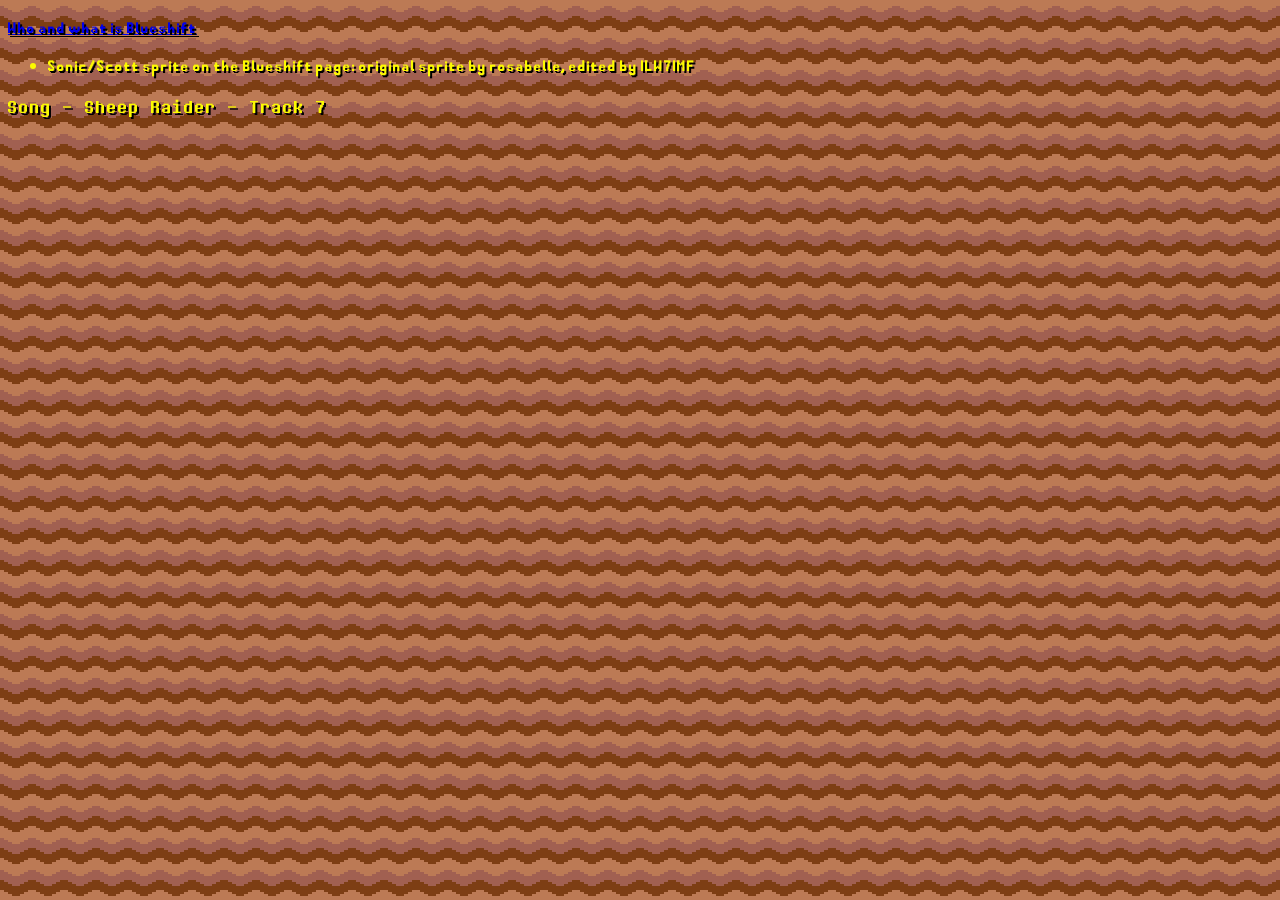
<file: bluecreds.html>
<!DOCTYPE html>
<html lang="en">
<head>
    <meta charset="UTF-8">
    <title>Credits for stuff on the Blueshift page</title>
<link rel="icon" href="icon.gif" type="image/gif">
    <style>
        body {
            background-color: #000000;
            background-image: url('Img/patternmain.png');
            background-repeat: repeat;
            background-size: auto;
            color: #FCFC00;
       }
</style>
    <link rel="stylesheet" href="Font_SCD/SCD.css">
    <link rel="stylesheet" href="Font_chaotix/chaotixnova.css">
		<link rel="stylesheet" href="Font_DELTARUNE/DR.css">
</head>
<p style="font-family: 'SCD'; text-shadow: 2px 2px 0 #000000;">
<a href="Characters.html">Who and what is Blueshift</a> 
</p>
<audio autoplay loop> <!--audio system start -->
    <source src="mus/Sheep_Raider_OST_Track_7.mp3" type="audio/mpeg">
</audio> <!--audio system end -->
<ul style="font-family: 'SCD'; color:#FCFC00; text-shadow: 2px 2px 0 #000000;">
  <li>Sonic/Scott sprite on the Blueshift page: original sprite by rosabelle, edited by ILW7IMF</a></li>
</ul>
<p style="font-family: 'DR'; color:#FCFC00; text-shadow: 2px 2px 0 #000000;">
  Song - Sheep Raider - Track 7
</p>

</body>
</html>
</file>
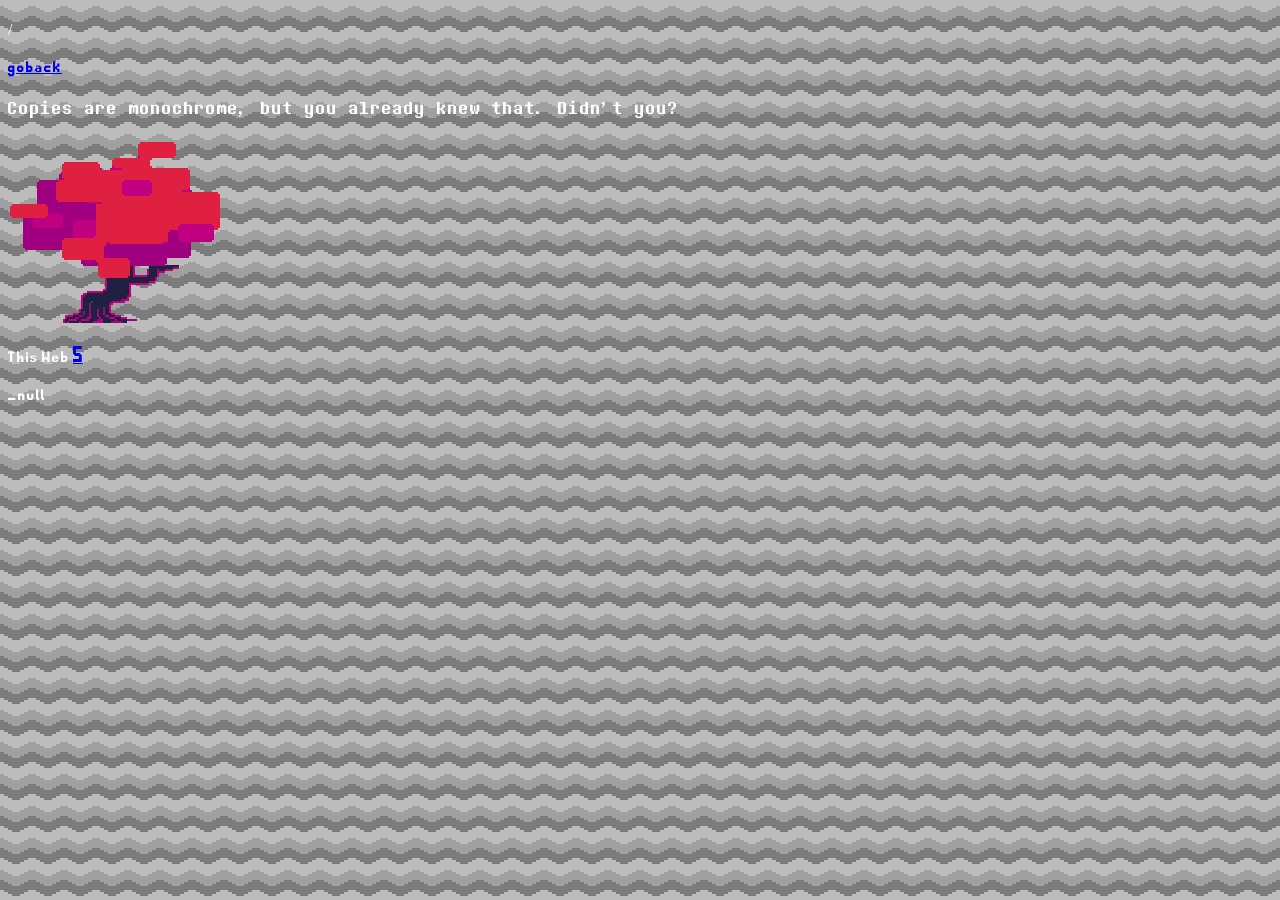
<file: Egg.html>
<!DOCTYPE html>
<html lang="en">
<head>
    <meta charset="UTF-8">
    <title> </title>
    <link rel="icon" type="image/x-icon" href="icon.jpeg">
<script>
if (sessionStorage.getItem("seenitbefore?")) {
    window.location.href = "404.htm";
}
</script>
    <style>
        body {
            background-color: #000000;
            background-image: url('Img/patterngray.png');
            background-repeat: repeat;
            background-size: auto;
            color: #FFFFFF;
        }
    </style>

    <link rel="stylesheet" href="Font_SCD/SCD.css">
    <link rel="stylesheet" href="Font_chaotix/chaotixnova.css">
		<link rel="stylesheet" href="Font_DELTARUNE/DR.css">
</head>
<body>
<p style="font-family: 'chaotixNova';">
    /
</p>
<p style="font-family: 'SCD';">
<a href="index.html">goback</a> 
</p>
<p style="font-family: 'DR';">
Copies are monochrome, but you already knew that. Didn't you?
</p>
<a href="Man.html">
    <img src="Img/tree.gif">
</a>
<audio autoplay loop>
    <source src="mus/manMD.mp3" type="audio/mpeg">
</audio>
<p style="font-family: 'SCD';">
    This Web
    <span style="font-family: 'chaotixNova';">
        <a href="Gallery_2.html">s</a>
    </span>
</p>
<p style="font-family: 'SCD';">
_null
</p>

<script>
sessionStorage.setItem("seenitbefore?", "true");
</script>
</body>
</html>
<!-- <a href="Tailplane.html">Little Thing i made in Scratch (music by dvl37)</a> -->
</file>
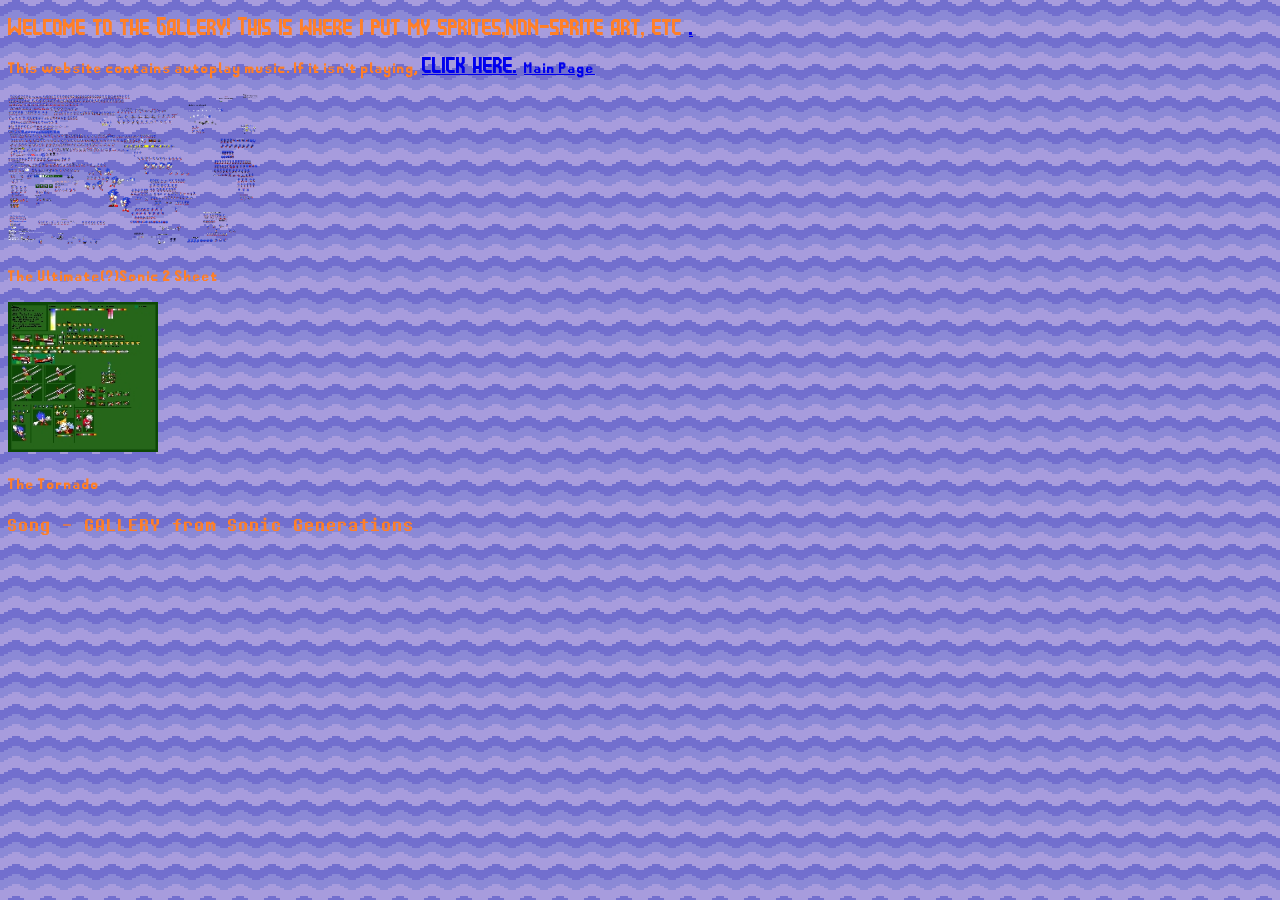
<file: Gallery.html>
<!DOCTYPE html>
<html lang="en">
<head>
    <meta charset="UTF-8">
    <title>Gallery</title>
<link rel="icon" href="icon.gif" type="image/gif">
<link rel="stylesheet" href="https://ilw7imf.github.io/ILW7IMF-s-Cool-Site/miscCSS/gallery.css">

    <link rel="stylesheet" href="Font_SCD/SCD.css">
    <link rel="stylesheet" href="Font_chaotix/chaotixnova.css">
		<link rel="stylesheet" href="Font_DELTARUNE/DR.css">
				<link rel="stylesheet" href="miscCSS/textbutton.css">
</head>
<body>
	<p style="font-family: 'chaotixNova';">
    Welcome to the Gallery! This is where i put my sprites,non-sprite art, etc
    <span style="font-family: 'chaotixNova';">
        <a href="Egg.html">.</a>
    </span>
</p>
</p>
<p style="font-family: 'SCD';">
    This website contains autoplay music. If it isn't playing,
    <span style="font-family: 'chaotixNova';">
        <a href="Gallery.html">click here.</a>
    </span>
<a href="index.html">Main Page</a> 
</p>
<audio autoplay loop> <!--audio system start -->
    <source src="mus/GALLERY from Sonic generations.mp3" type="audio/mpeg">
</audio> <!--audio system end -->
<!--son2 expandf-->
<a href="spritesheets/son2 expandf.png" target="_blank">
  <img src="https://ilw7imf.github.io/ILW7IMF-s-Cool-Site/Img/thumb/thumb0.png" width="250">
</a>
<p style="font-family: 'SCD';">
The Ultimate(?)Sonic 2 Sheet
</p>
<!--son2 expandf-->
<!--Tornado-->
<a href="spritesheets/Tornado.png" target="_blank">
  <img src="https://ilw7imf.github.io/ILW7IMF-s-Cool-Site/Img/thumb/thumb1.jpg" width="150">
</a>
<p style="font-family: 'SCD';">
The Tornado
</p>
<!--Tornado-->

<p style="font-family: 'DR';">
Song - GALLERY from Sonic Generations
</p>

</body>
</html>
</file>
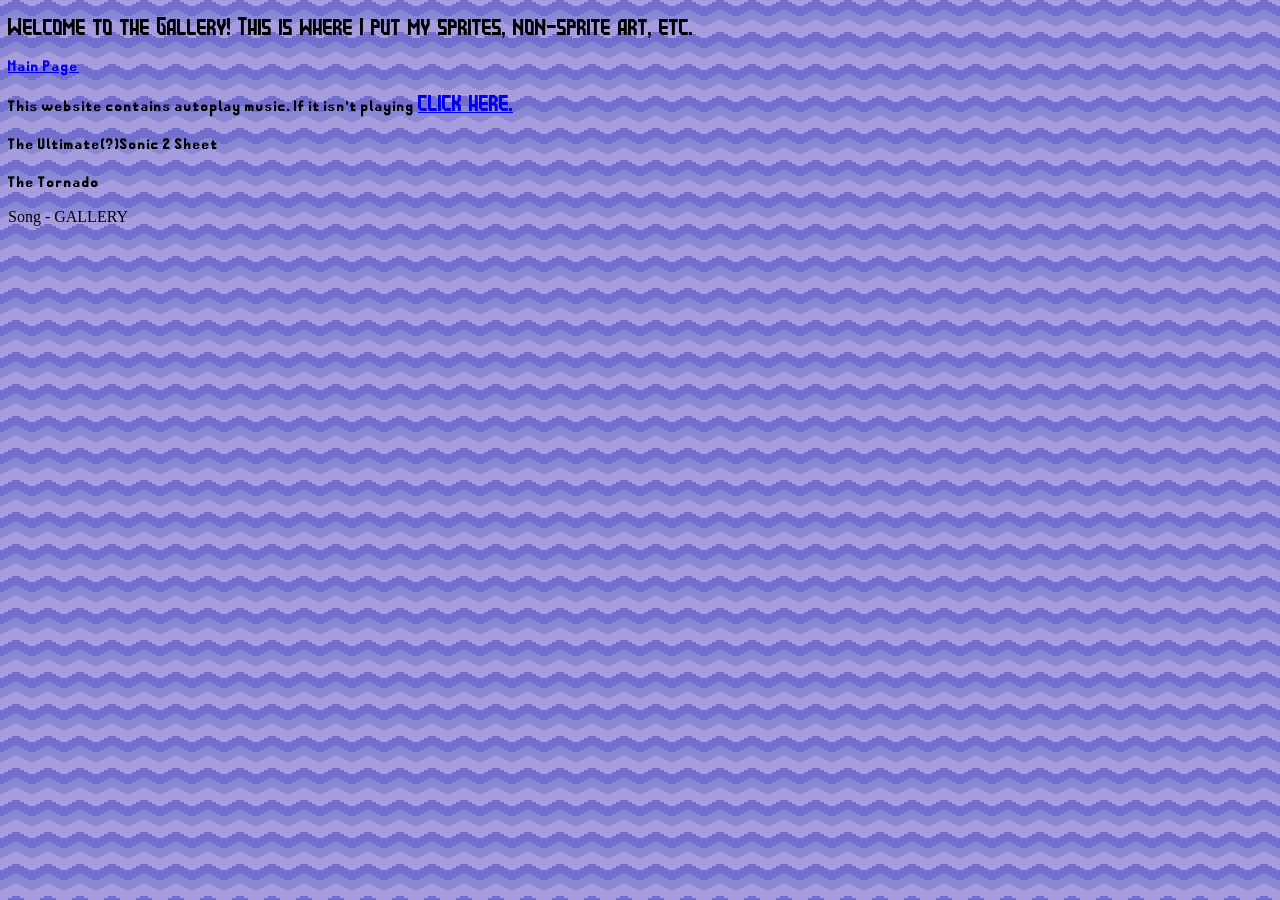
<file: Gallery_2.html>
<!DOCTYPE html>
<html lang="en">
<head>
    <meta charset="UTF-8">
    <title>GALLERY</title>

    <style>
        body {
            background-color: #000000;
            background-image: url('Img/patterngallery.png');
            background-repeat: repeat;
            background-size: 55;
        }
    </style>

    <link rel="stylesheet" href="Font_SCD/SCD.css">
    <link rel="stylesheet" href="Font_chaotix/chaotixnova.css">
</head>
<body>
<p style="font-family: 'chaotixNova';">
    Welcome to the Gallery! This is where I put my sprites, non-sprite art, etc.
</p>
<p style="font-family: 'SCD';">
<a href="index.html">Main Page</a> 
</p>
<p style="font-family: 'SCD';">
    This website contains autoplay music. If it isn't playing
    <span style="font-family: 'chaotixNova';">
        <a href="Gallery.html">click here.</a>
    </span>
</p>
<audio id="bgm" autoplay loop>
  <source src="mus/GALLERY from Sonic generations.mp3" type="audio/mpeg">
</audio>
<!--son2 expandf-->
<p style="font-family: 'SCD';">
The Ultimate(?)Sonic 2 Sheet
</p>
<!--son2 expandf-->
<!--Tornado-->

<p style="font-family: 'SCD';">
The Tornado
</p>
<!--Tornado-->


<p style="font-family: 'SCD';">
 
</p>


<p style="font-family: 'DR';">
Song - GALLERY
</p>

</body>
</html>
</file>
<file: Font_SCD/SCD.css>
@font-face {
  font-family: 'SCD';
  src: url('kvn-sonic-1.otf.woff2') format('woff2');
}
</file>
<file: Font_chaotix/chaotixnova.css>
@font-face {
  font-family: 'chaotixNova';
  src: url('knuckles-chaotix-nova-webfont.woff') format('woff');
}
</file>
<file: Font_DELTARUNE/DR.css>
@font-face {
  font-family: 'DR';
  src: url('Deltarune.woff2') format('woff2');
}
</file>
<file: miscCSS/textbutton.css>
.textButton {
    background: none;
    border: none;
    padding: 0;
    margin: 0;

    font-family: 'chaotixNova';
    font-size: inherit;
    color: #fcfc00;
    cursor: pointer;
}

.textButton:hover {
    color: yellow;
}
</file>
